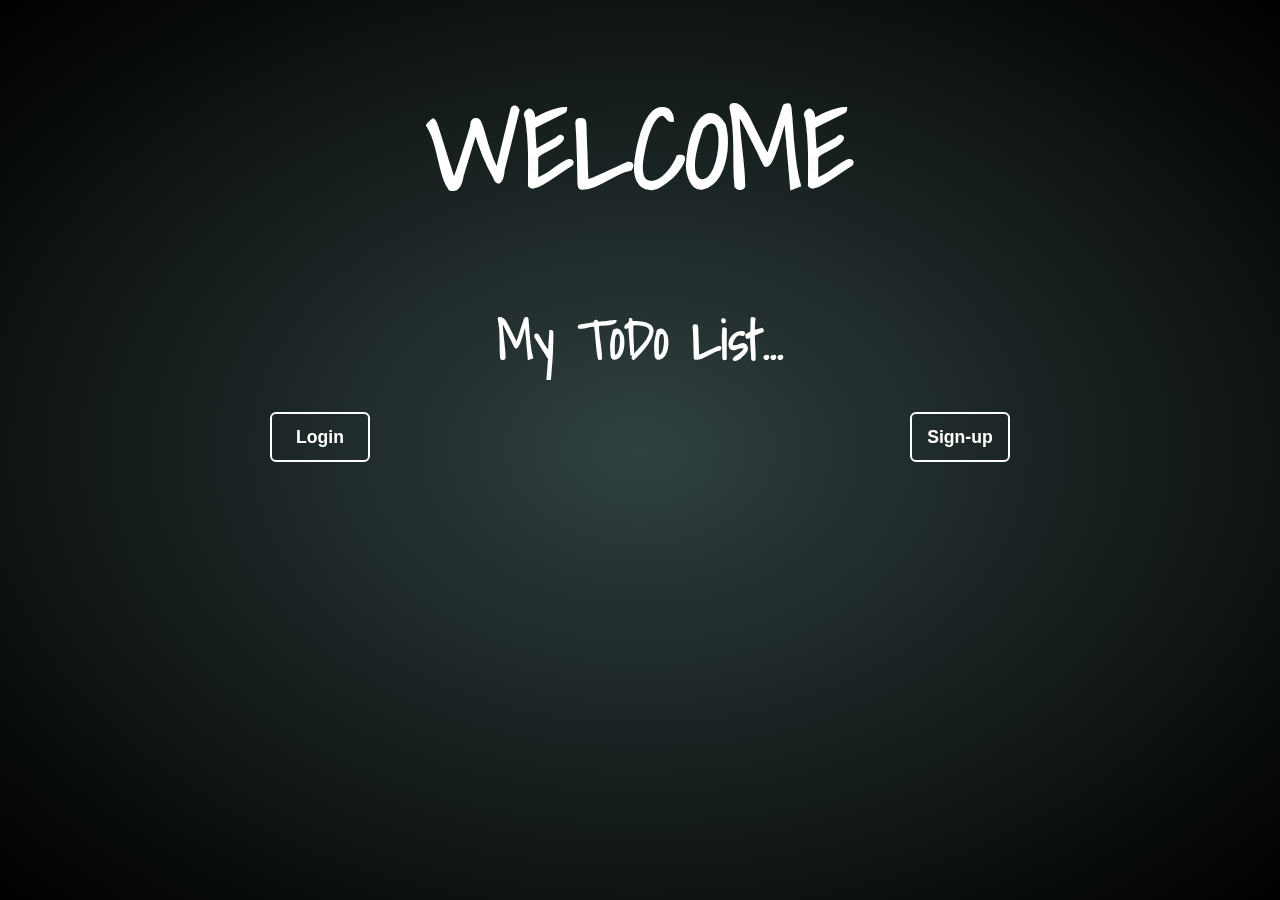
<file: index.html>
<!DOCTYPE html>
<html lang="en">
<head>
    <meta charset="UTF-8">
    <meta name="viewport" content="width=device-width, initial-scale=1.0">
    <title>Welcome</title>
    <link rel="stylesheet"  href="/css/style.css" >
    <link rel="preconnect" href="https://fonts.googleapis.com">
    <link rel="preconnect" href="https://fonts.gstatic.com" crossorigin>
    <link rel="stylesheet" href="https://cdnjs.cloudflare.com/ajax/libs/font-awesome/6.0.0/css/all.min.css">
    <link rel="preconnect" href="https://fonts.googleapis.com">
    <link rel="preconnect" href="https://fonts.gstatic.com" crossorigin>
    <link
        href="https://fonts.googleapis.com/css2?family=Just+Another+Hand&family=Shadows+Into+Light&family=Shadows+Into+Light+Two&display=swap"
        rel="stylesheet">
</head>

<body>
    <main class="page-one">
        <h1 class="title-one">WELCOME</h1>
        <h2 class="title-two">My ToDo List...</h2>
        <nav class="navigation">
            <button id="loginButton" class="login">Login</button>
            <button id="signupButton" class="signup">Sign-up</button>
        </nav>
    </main>

    <script src="/js/main.js" type="text/javascript" defer=""></script>
</body>

</html>
</file>
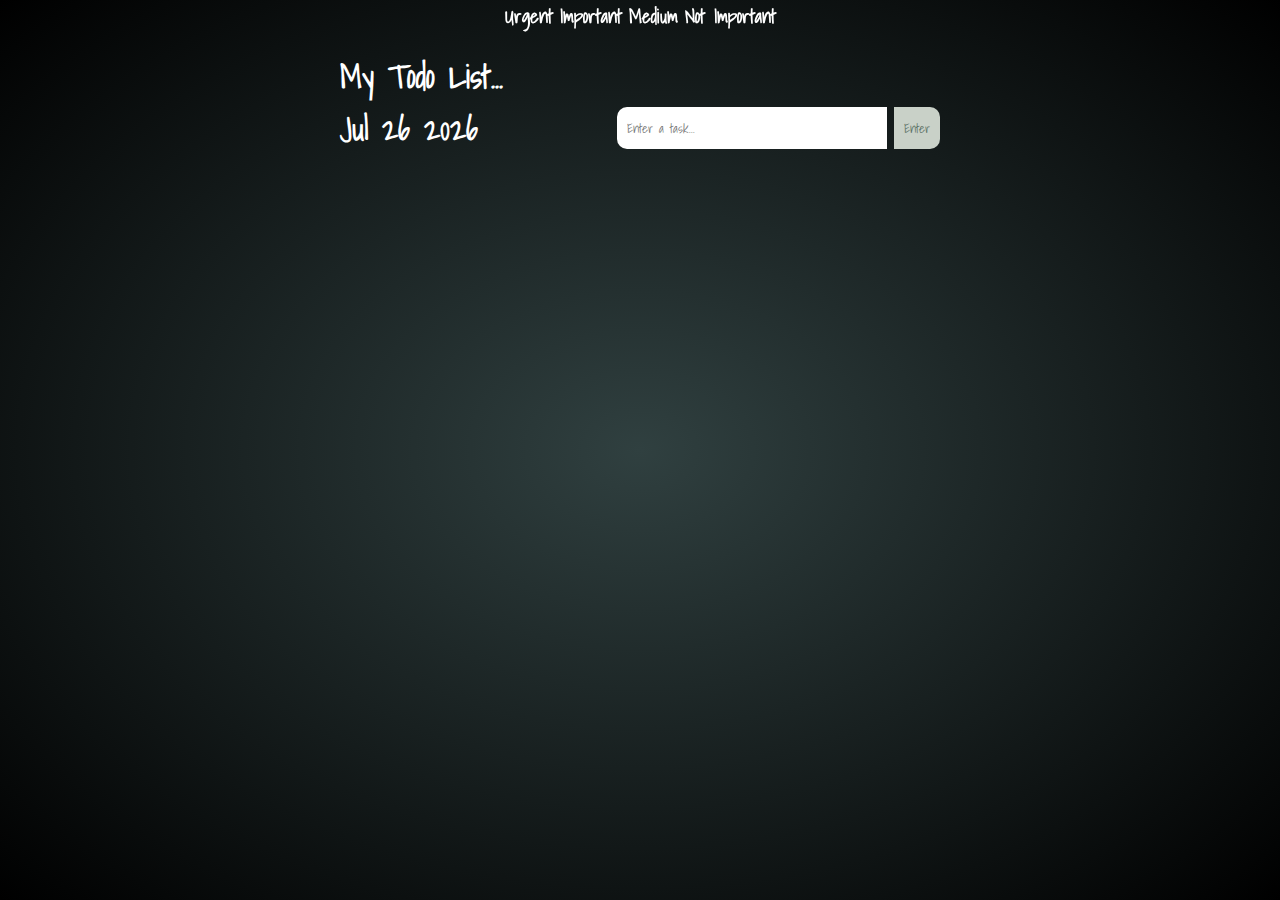
<file: src/todolist.html>
<!DOCTYPE html>
<html lang="en">

<head>
    <meta charset="UTF-8">
    <meta name="viewport" content="width=device-width, initial-scale=1.0">
    <title>To Do List</title>
    <link rel="stylesheet" href="/css/todolist.css" ”>
    <link rel="preconnect" href="https://fonts.googleapis.com">
    <link rel="preconnect" href="https://fonts.gstatic.com" crossorigin>
    <link rel="stylesheet" href="https://cdnjs.cloudflare.com/ajax/libs/font-awesome/6.0.0/css/all.min.css">
    <link rel="preconnect" href="https://fonts.googleapis.com">
    <link rel="preconnect" href="https://fonts.gstatic.com" crossorigin>
    <link
        href="https://fonts.googleapis.com/css2?family=Just+Another+Hand&family=Shadows+Into+Light&family=Shadows+Into+Light+Two&display=swap"
        rel="stylesheet">

</head>

<header>
    <div class="menu-btn">
        <div class="bar"></div>
        <div class="bar"></div>
        <div class="bar"></div>
    </div>
    <nav class="navigation">
        <a href="#">Urgent</a>
        <a href="#">Important</a>
        <a href="#">Medium</a>
        <a href="#">Not Important</a>
    </nav>


</header>

<body>
    <main class="app">
        <h1>My Todo List...</h1>
        <div class="input-header">
            <h1><span id="date"></span></h1>
            <div class="to-do-input">
                <input type="text" id="item" placeholder="Enter a task...">
                <button id="enter">Enter</button>
            </div>
        </div>
        <div class="to-do-list"></div>

    </main>

    <script src="/js/create.js" type="text/javascript" defer=""></script>
    <script src="/js/read.js"   type="text/javascript"  defer=""></script>
    <script src="/js/delete.js" type="text/javascript" defer=""></script>
    <script src="/js/update.js" type="text/javascript" defer=""></script>
    <script src="/js/delete.js" type="text/javascript" defer=""></script>
    <script src="/js/dom.js"    type="text/javascript" defer=""></script>
    <script src="/js/user_interface.js" type="text/javascript" defer=""></script>

</body>

</html>
</file>
<file: css/style.css>
* {
    padding: 0;
    margin: 0;
}

/* #5b7065, black */
body {
    background: rgba(48, 64, 64, 1.0);
    background: -webkit-radial-gradient(center, rgba(48, 64, 64, 1.0) 0%, rgba(0, 0, 0, 1.0) 100%);
    background: -moz-radial-gradient(center, rgba(48, 64, 64, 1.0) 0%, rgba(0, 0, 0, 1.0) 100%);
    background: radial-gradient(ellipse at center, rgba(48, 64, 64, 1.0) 0%, rgba(0, 0, 0, 1.0) 100%);
    font-family: 'Shadows Into Light', cursive;
    min-height: 100vh;
}

main.page-one {
    position: fixed;
    top: 0;
    left: 0;
    width: 100%;
    display: flex;
    flex-direction: column;
    justify-content: space-evenly;
    /* z-index: 99; */


}

.title-one {
    font-size: 4.8em;
    color: #fff;
    user-select: none;
    cursor: row;
    display: flex;
    justify-content: center;
    align-items: center;
    margin: 60px;
}

.title-two {
    font-size: 2.4em;
    color: #fff;
    user-select: none;
    cursor: row; 
    display: flex;
    justify-content: center;
    align-items: center;
}

nav {
    display: flex;
    flex-direction: row;
    justify-content: space-around;
    margin-top: 30px;
}

.navigation .login {
    display: flex;
    flex-direction: column;
    justify-content: center;
    align-items: center;
    width: 100px;
    height: 50px;
    background: transparent;
    border: 2px solid #fff;
    border-radius: 6px;
    cursor: pointer;
    font-size: 1.1rem;
    color: #fff;
    font-weight: 600;
}


.navigation .login:hover {
    background: #7411ff;
    color: #fff;
}

.navigation .signup {
    display: flex;
    flex-direction: column;
    justify-content: center;
    align-items: center;
    width: 100px;
    height: 50px;
    background: transparent;
    border: 2px solid #fff;
    border-radius: 6px;
    cursor: pointer;
    font-size: 1.1rem;
    color: #fff;
    font-weight: 600;
}


.navigation .signup:hover {
    background: #7411ff;
    color: #fff;
}




@media(min-width: 768px) {

    nav {
        display: flex;
        flex-direction: row;
        justify-content: space-around;
        
    }

    .title-one {
        font-size: 6.8em;
    }

    .title-two {
        font-size: 3.4em;
    }

    .navigation .login .signup {
        
        width: 160px;
        height: 50px;
    }

}
</file>
<file: css/todolist.css>
.update-controller {
  display: none;
}

* {
  padding: 0;
  margin: 0;
}

/* #5b7065, black */
body {
  background: rgba(48, 64, 64, 1.0);
  background: -webkit-radial-gradient(center, rgba(48, 64, 64, 1.0) 0%, rgba(0, 0, 0, 1.0) 100%);
  background: -moz-radial-gradient(center, rgba(48, 64, 64, 1.0) 0%, rgba(0, 0, 0, 1.0) 100%);
  background: radial-gradient(ellipse at center, rgba(48, 64, 64, 1.0) 0%, rgba(0, 0, 0, 1.0) 100%);
  font-family: 'Shadows Into Light', cursive;
  min-height: 100vh;
}

header {
  position: fixed;
  top: 0;
  left: 0;
  width: 100%;
  display: flex;
  flex-direction: row;
  align-items: center;
  justify-content: space-evenly;
  z-index: 99;
}


.navigation a {
  position: relative;
  font-size: 1.2rem;
  color: #fff;
  text-decoration: none;
  font-weight: 600;
}

.navigation a::after {
  content: "";
  position: absolute;
  width: 100%;
  bottom: -6px;
  left: 0;
  height: 2px;
  background: #7703fc;
  transform: scaleX(0);
  transform-origin: right;
  transition: transform .4s;
}

.navigation a:hover::after {
  transform: scaleX(1);
  transform-origin: left;
}

.navigation .ntb {
  width: 140px;
  height: 50px;
  background: transparent;
  border: 2px solid #fff;
  border-radius: 6px;
  cursor: pointer;
  font-size: 1.1rem;
  color: #fff;
  font-weight: 600;
  margin-left: 40px;
}

.navigation .ntb:hover {
  background: #fff;
  color: #090f1d;
}

button {
  height: fit-content;
  cursor: pointer;
  color: #04202c;
  background-color: #c9d1c8;
}

.app {
  width: 600px;
  margin: auto;
  padding-top: 50px;
  color: white;
}

.input-header {
  display: flex;
  justify-content: space-between;
  align-items: center;
  color: white;
  border-top-left-radius: 10px;
  border-top-right-radius: 10px;
  padding: 0px 0px 10px 0px;
}

.to-do-input input {
  width: 250px;
  font-family: inherit;
  border: none;
  border-top-left-radius: 10px;
  border-bottom-left-radius: 10px;
  padding: 10px;
  outline: none;
}

.to-do-input button {
  color: #5b7065;
  font-family: inherit;
  border: none;
  padding: 10px;
  border-top-right-radius: 10px;
  border-bottom-right-radius: 10px;
}

.to-do-list {
  display: flex;
  flex-direction: column;
  gap: 15px;
}

.to-do-list i {
  color: #c9d1c8;
  cursor: pointer;
}

.to-do-list .fa-trash {
  color: #fbff00;
}

.to-do-list .fa-check {
  color: #06e8f0;

}

.to-do-list .fa-pen-to-square {
  color: #7703fc;
}

.to-do-list .crossout {
  text-decoration: line-through;
}

.to-do-list button {
  padding: 8px;
  border-radius: 10px;
  cursor: pointer;
  font-family: inherit;
  border: none;
}

.item {
  display: flex;
  flex-direction: column;
  gap: 10px;
  background-color: rgba(0, 0, 0, 0.3);
  border-radius: 10px;
  padding: 8px;
  box-shadow: 0px 2px 4px 0px rgba(0, 0, 0, 0.5);
}

.input-controller {
  display: flex;
  gap: 10px;
}

.input-controller textarea {
  width: 100%;
  outline: none;
  border: none;
  resize: none;
  line-height: 1.4;
  color: white;
  border-radius: 10px;
  background-color: transparent;
  font-size: 1.2rem;
  font-family: inherit;
  transition: all 0.30s ease-in-out;
}

textarea:focus {
  box-shadow: 0 0 5px #7703fc;
}

.edit-controller {
  display: flex;
  flex-wrap: wrap;
  justify-content: center;
  gap: 5px;

}

.update-controller {
  display: none;
}

.menu-btn {
  display: none;
  flex-direction: column;
  cursor: pointer;
  padding: 10px;
  transition: opacity 0.3s ease-in-out;
}

.bar {
  width: 25px;
  height: 3px;
  background-color: #7703fc;
  margin: 6px 0;
  transition: transform 0.3s ease-in-out;
}

.task-textarea {
  text-decoration: none; 
  
}

.task-textarea .checkBtn {
  text-decoration: line-through; 
  
}


@media(max-width: 768px) {

  header {
    position: fixed;
    top: 0;
    left: 0;
    width: 100%;
    display: flex;
    flex-direction: row-reverse;
    align-items: center;
    justify-content: space-between;
    z-index: 99;
  }

  .menu-btn {
    display: flex;
  }

  .navigation {
    display: none;
    flex-direction: column;
    background-color: #7703fc;
    position: absolute;
    top: 60px;
    left: 0;
    width: 100%;
    z-index: 98;
    opacity: 0;
    transition: opacity 0.3s ease-in-out;
  }

  .navigation.show {
    display: flex;
    opacity: 1;
  }


  .navigation a {
    margin: 0;
    padding: 15px;
    text-align: center;
    width: 100%;
    box-sizing: border-box;
    opacity: 0;
    transition: opacity 0.3s ease-in-out;
  }

  .navigation.show a {
    opacity: 1;
  }
  .navigation a::after {
    background: #fff;
    
  }

  .bar {
    transition: transform 0.3s ease-in-out;
  }

  .menu-btn.open .bar:nth-child(1) {
    transform: translateY(7px) rotate(45deg);
  }

  .menu-btn.open .bar:nth-child(2) {
    transform: translateY(0) rotate(0);
  }

  .menu-btn.open .bar:nth-child(3) {
    transform: translateY(-7px) rotate(-45deg);
  }

  .app {
    width: 95%;
    /* text-align: center; */
  }

  .input-header {
    flex-direction: column;
    padding-bottom: 20px;
  }

  .to-do-input {
    display: flex;
  }

  .to-do-input input {
    width: 300px;
  }

}
</file>
